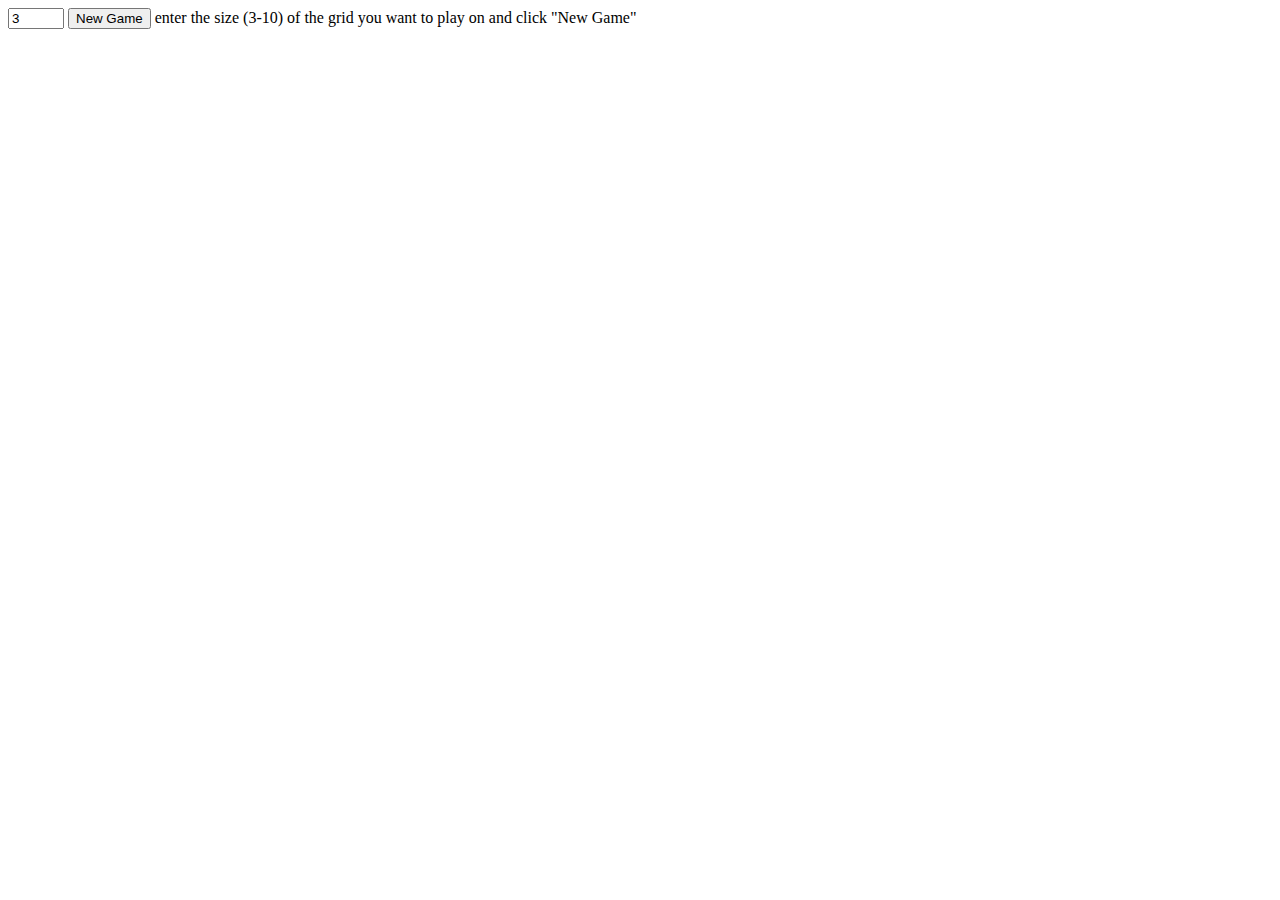
<file: index.html>
<!DOCTYPE html>
<html>
<head>
    <title>Eventbrite Coding Excercise</title>
	<script src="angular.min.js"></script>
 	<script src="app.js"></script>
 	<link rel="stylesheet" type="text/css" href="style.css">
</head>
<body>

<div ng-app="eventbrite">
    <div ng-controller="ctrl" class="">
    	<input class="gameDimension" type="number" value="3" min="3" max="10"/>
    	<button ng-click="newGameClick()" value="New Game">New Game</button>
    	enter the size (3-10) of the grid you want to play on and click "New Game"
        <!-- <tictactoe index="$index" tiles="tiles" dimension="dimension"></tictactoe>  -->
    </div>
</div>
</body>
</html>
</file>
<file: style.css>
input.gametile {
    width: 50px;
    height: 50px;
    text-align: center;
    float:left;
    font-weight:bold;
    font-size:40px;
}
.gametile.rowbegin {
    clear:both;
}
.gametile.winner {
	background-color: #00ff00;
}
div.gameboard {
	float:left;
	border:1px solid #0f0000;
}
div.gameboard3 {
	height: 200px;
	width: 250px;
}
div.gameboard4 {
	height: 250px;
	width: 300px;
}
div.gameboard5 {
	height: 300px;
	width: 350px;
}
div.gameboard6 {
	height: 350px;
	width: 400px;
}
div.gameboard7 {
	height: 400px;
	width: 450px;
}
div.gameboard8 {
	height: 450px;
	width: 500px;
}
div.gameboard9 {
	height: 500px;
	width: 550px;
}
div.gameboard10 {
	height: 550px;
	width: 600px;
}
</file>
